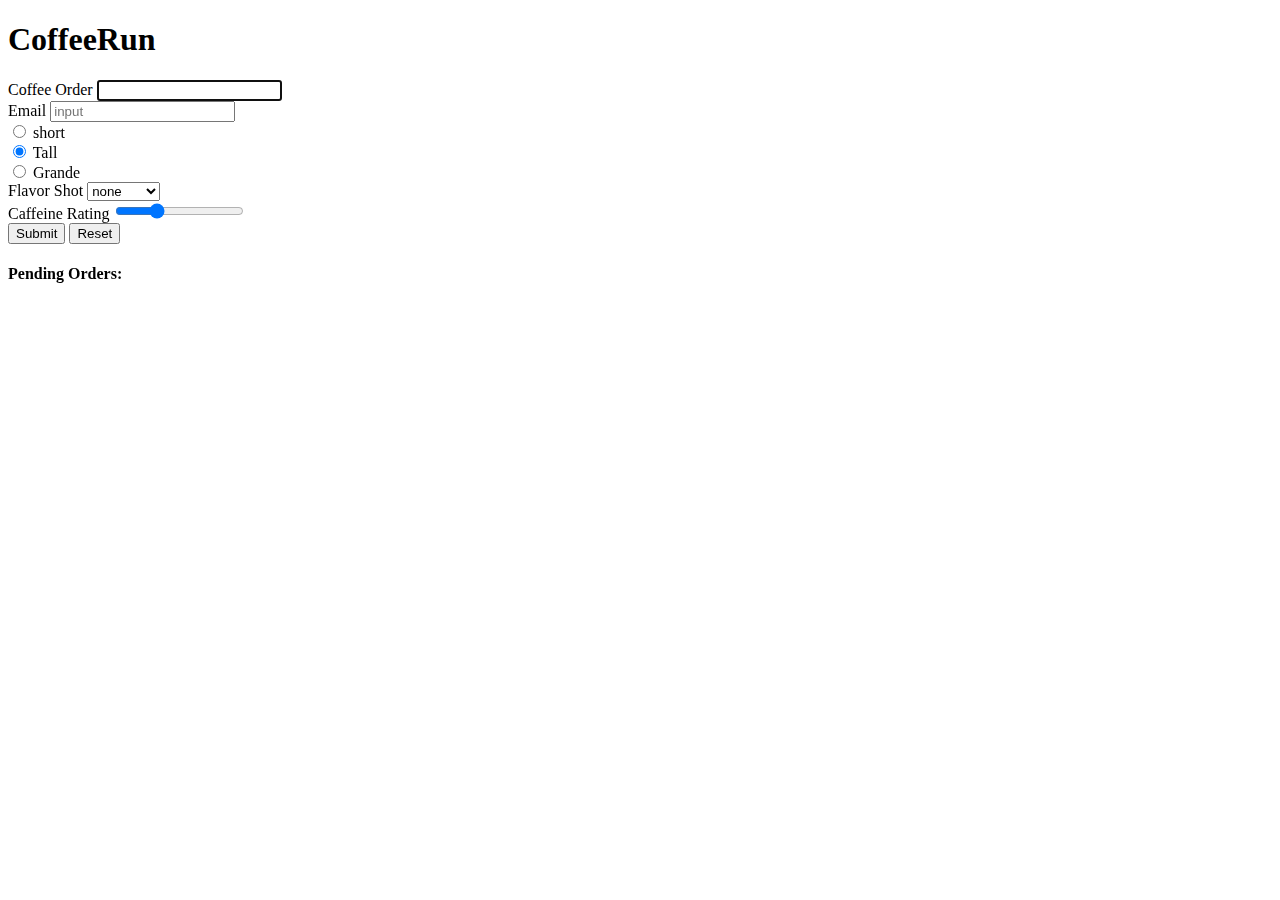
<file: coffeerun/index.html>
<!doctype html>
<html lang="en">
<head>
    <meta charset="UTF-8">
    <meta name="viewport"
          content="width=device-width, user-scalable=no, initial-scale=1.0, maximum-scale=1.0, minimum-scale=1.0">
    <meta http-equiv="X-UA-Compatible" content="ie=edge">
    <title>Document</title>
    <link rel="stylesheet" href="https://cdnjs.cloudflare.com/ajax/libs/twitter-bootstrap/4.6.0/css/bootstrap.min.css" integrity="sha512-P5MgMn1jBN01asBgU0z60Qk4QxiXo86+wlFahKrsQf37c9cro517WzVSPPV1tDKzhku2iJ2FVgL67wG03SGnNA==" crossorigin="anonymous" />
</head>
<body class="container">
    <header>
        <h1>CoffeeRun</h1>
    </header>
    <section>
        <div class="panel panel-default">
            <div class="panel-body">
                <form action="" data-coffee-order="form">
                    <div class="form-group">
                        <label for="coffeeOrder">Coffee Order</label>
                        <input type="text" class="form-control" name="coffee" id="coffeeOrder" autofocus>
                    </div>
                    <div class="form-group">
                        <label for="emailInput">Email</label>
                        <input type="email" class="form-control" name="emailAddress" id="emailInput" value="" placeholder="input">
                    </div>
                    <div class="radio">
                        <label>
                            <input type="radio" name="size" value="short">
                            short
                        </label>
                    </div>
                    <div class="radio">
                        <label>
                            <input type="radio" name="size" value="tall" checked>
                            Tall
                        </label>
                    </div>
                    <div class="radio">
                        <label>
                            <input type="radio" name="size" value="grande">
                            Grande
                        </label>
                    </div>
                    <div class="form-group">
                        <label for="flavorShot">Flavor Shot</label>
                        <select name="flavor" id="flavorShot" class="form-control">
                            <option value="">none</option>
                            <option value="caramel">Caramel</option>
                            <option value="almond">Almond</option>
                            <option value="mocha">Mocha</option>
                        </select>
                    </div>
                    <div class="form-group">
                        <label for="strengthLeve">Caffeine Rating</label>
                        <input type="range" id="strengthLeve" value="30" class="form-control" name="strength">
                    </div>
                    <div class="form-group">
                        <button type="submit" class="btn btn-default">Submit</button>
                        <button class="btn btn-default" type="reset">Reset</button>
                    </div>
                </form>
            </div>
        </div>
        <div class="panel panel-default">
            <div class="panel-body">
                <h4>Pending Orders:</h4>
                <div data-coffee-order="checklist">

                </div>
            </div>
        </div>
    </section>
    <script src="https://cdnjs.cloudflare.com/ajax/libs/jquery/1.12.4/jquery.min.js" integrity="sha512-jGsMH83oKe9asCpkOVkBnUrDDTp8wl+adkB2D+//JtlxO4SrLoJdhbOysIFQJloQFD+C4Fl1rMsQZF76JjV0eQ==" crossorigin="anonymous"></script>
    <script src="scripts/checklist.js"></script>
    <script src="scripts/formhandler.js"></script>
    <script src="scripts/datastore.js"></script>
    <script src="scripts/truck.js"></script>
    <script src="scripts/main.js"></script>
</body>
</html>
</file>
